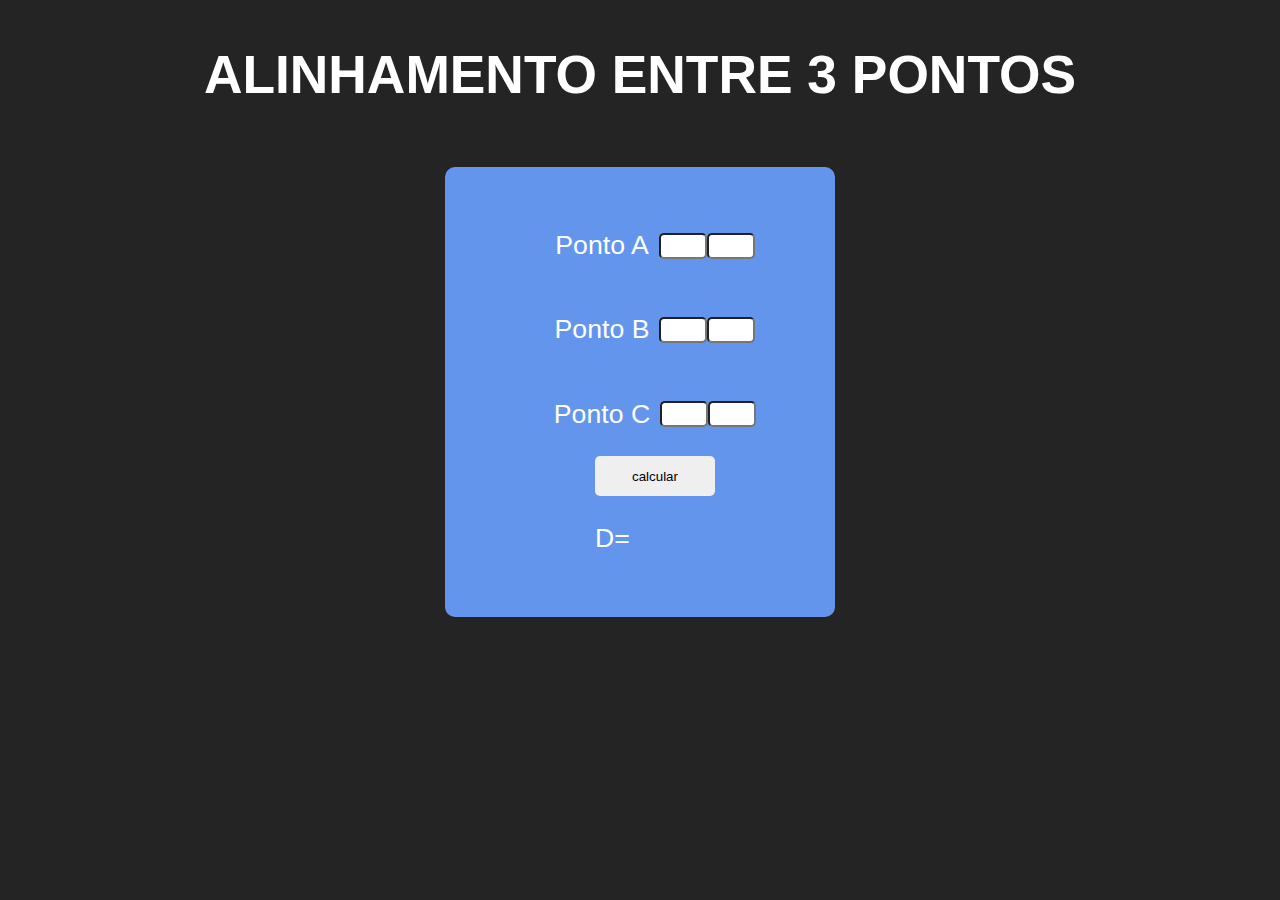
<file: determinante/index.html>
<!DOCTYPE html>
<html lang="pt-BR">
<head>
    <meta charset="UTF-8">
    <meta http-equiv="X-UA-Compatible" content="IE=edge">
    <meta name="viewport" content="width=device-width, initial-scale=1.0">
    <title>Determinante de 3 pontos</title>
    <link rel="stylesheet" href="style.css">
</head>
<body>
    <header>
        <h1>ALINHAMENTO ENTRE 3 PONTOS</h1>
        <ul>
            <li>
                <p>Ponto A</p>
                <div class="butao"></div>
                    <input type="text" id="n1">
                    <input type="text" id="n2">
                </div>
            </li>
            <li>
                <p>Ponto B</p>
                <div class="butao"></div>
                    <input type="text" id="n3">
                    <input type="text" id="n4">
                </div>            
            </li>
            <li>
                <p>Ponto C</p>
                <div class="butao"></div>
                    <input type="text" id="n5">
                    <input type="text" id="n6">
                </div>
            </li>
            <li>
                <div>
                    <input type="button" value="calcular" class="buttt" id="butt">
                    <div id="resposta">
                        <p>D=</p>
                    </div>
                </div>
            </li>
        </ul>
    </header>
    <script src="js.js"></script>
</body>
</html>
</file>
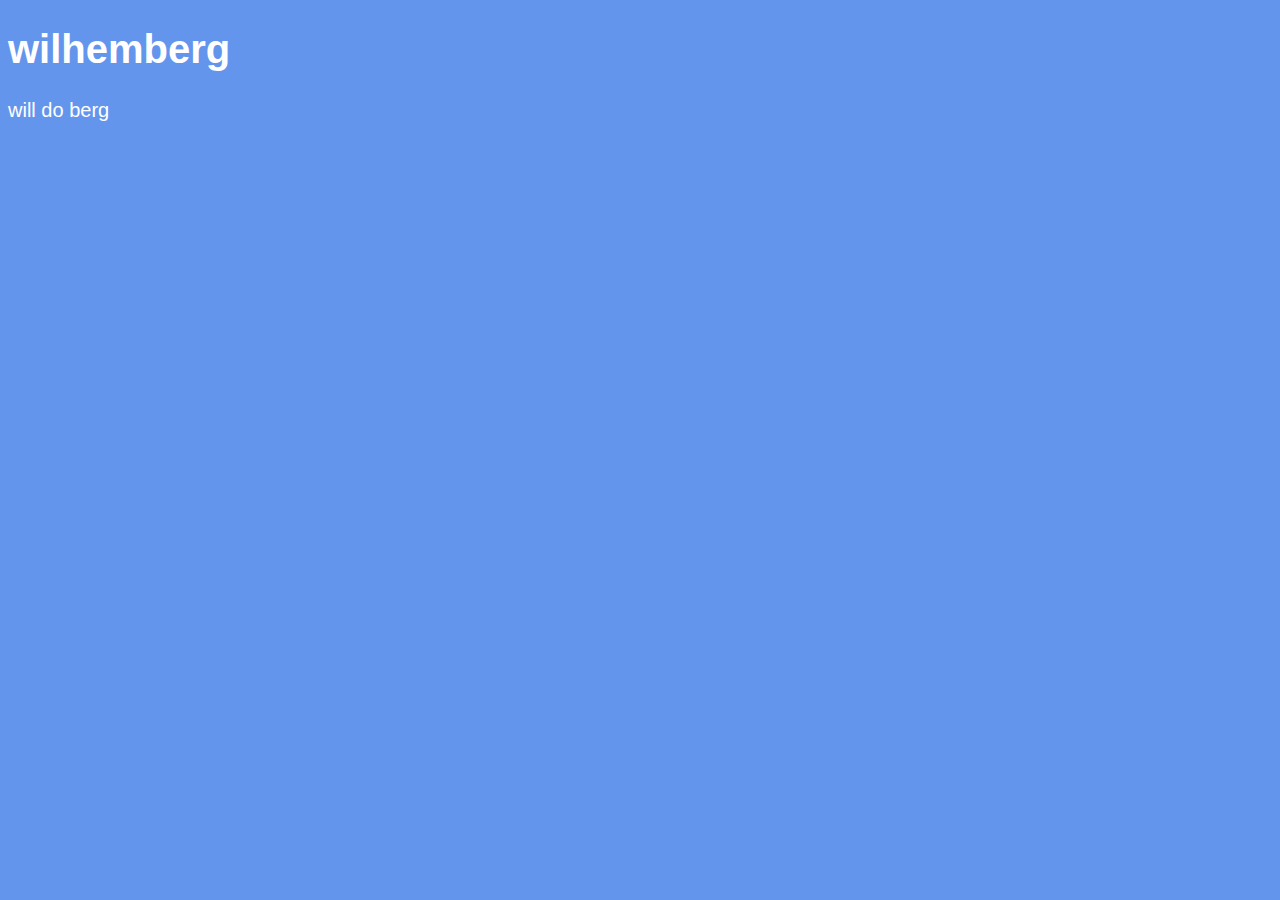
<file: javascript/aulas-iniciais/ativ01.html>
<!DOCTYPE html>
<html lang="pt-br">
<head>  
    <meta charset="UTF-8">
    <meta http-equiv="X-UA-Compatible" content="IE=edge">
    <meta name="viewport" content="width=device-width, initial-scale=1.0">
    <title>aprendendo js</title>
    <style>
        body {
            background-color: cornflowerblue;
            color: white;
            font-size: 20px;
            font-family: helvetica;
        }
    </style>
</head>
<body>
    <h1>
        wilhemberg
    </h1>
    <span>
        will do berg
    </span>
    <script>
        alert("ola, mundo!"); // mensagem de texto
        confirm("eu sou bom?"); // aparece "ok" e "confirmar"
        prompt("vai aprender tudo?"); //serve para vc digitar algo
    </script>
</body>
</html>
</file>
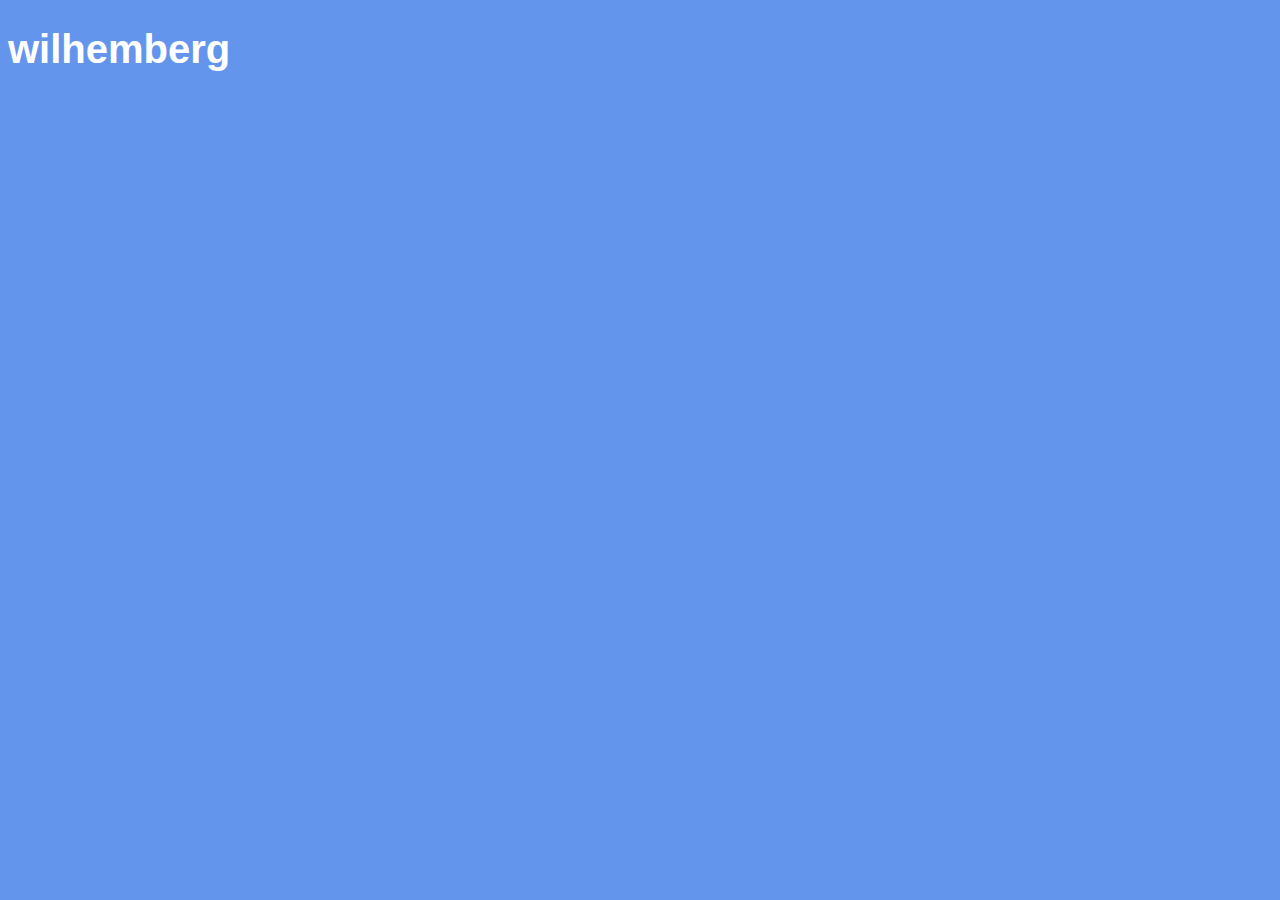
<file: javascript/aulas-iniciais/ativ02.html>
<!DOCTYPE html>
<html lang="pt-br">
<head>  
    <meta charset="UTF-8">
    <meta http-equiv="X-UA-Compatible" content="IE=edge">
    <meta name="viewport" content="width=device-width, initial-scale=1.0">
    <title>aprendendo js</title>
    <style>
        body {
            background-color: cornflowerblue;
            color: white;
            font-size: 20px;
            font-family: helvetica;
        }
    </style>
</head>
<body>
    <h1>wilhemberg</h1>
    <script>
        var nome = prompt("Digite seu nome:"); //serve para vc digitar algo e salvar na variavel nome
        alert("É um prazer te conhecer, " + nome); //o "+" serve para concatenação 
    </script>
</body>
</html>
</file>
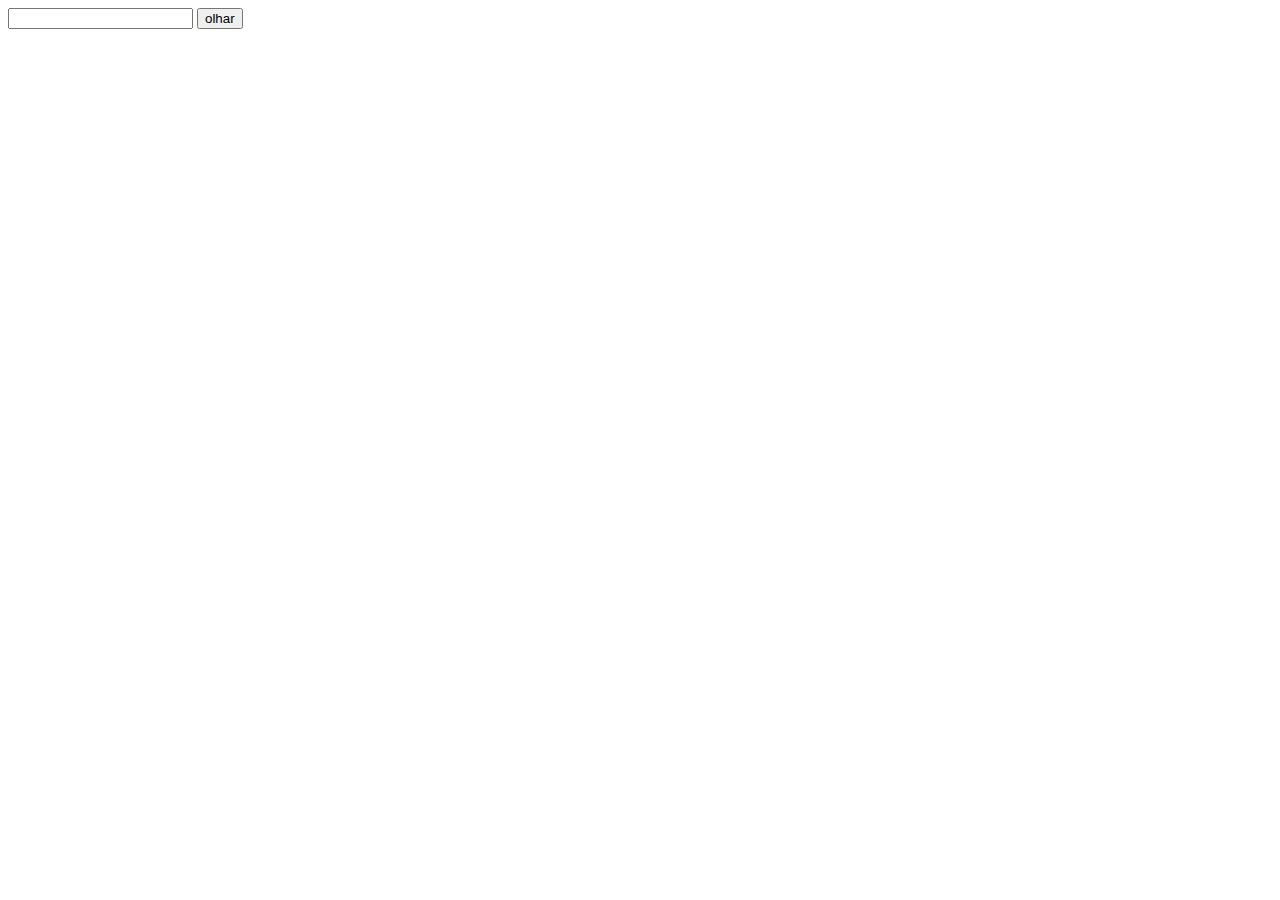
<file: javascript/condiçoes/ativ10.2.html>
<!DOCTYPE html>
<html lang="en">
<head>
    <meta charset="UTF-8">
    <meta http-equiv="X-UA-Compatible" content="IE=edge">
    <meta name="viewport" content="width=device-width, initial-scale=1.0">
    <title>teste de nacionalidade</title>
</head>
<body>
    <input type="text" id="nac">
    <input type="button" value="olhar" id="olhar">
    <div id="res">

    </div>
    <script>
        var o = document.getElementById('olhar') 
        o.addEventListener('click', nacional)

        function nacional() {
            var re = document.querySelector('div#res') //pegando a div res e botando na variavel re
            var nacionalidade = document.querySelector('input#nac') //pegando o input e colocando na variavel nacionaliadde
            var nacio = String(nacionalidade.value) //transformando para texto
            if (nacio == 'brasil') { //codicional
                re.innerHTML = `<p>sua nacionalidade e ${nacio}</p>` //mudando oque ta escrito na variavel re
            } else if (nacio != 'brasil') {
                re.innerHTML = "<p>voce e estrangeiro</p>"
            }
        }
    </script>
</body>
</html>
</file>
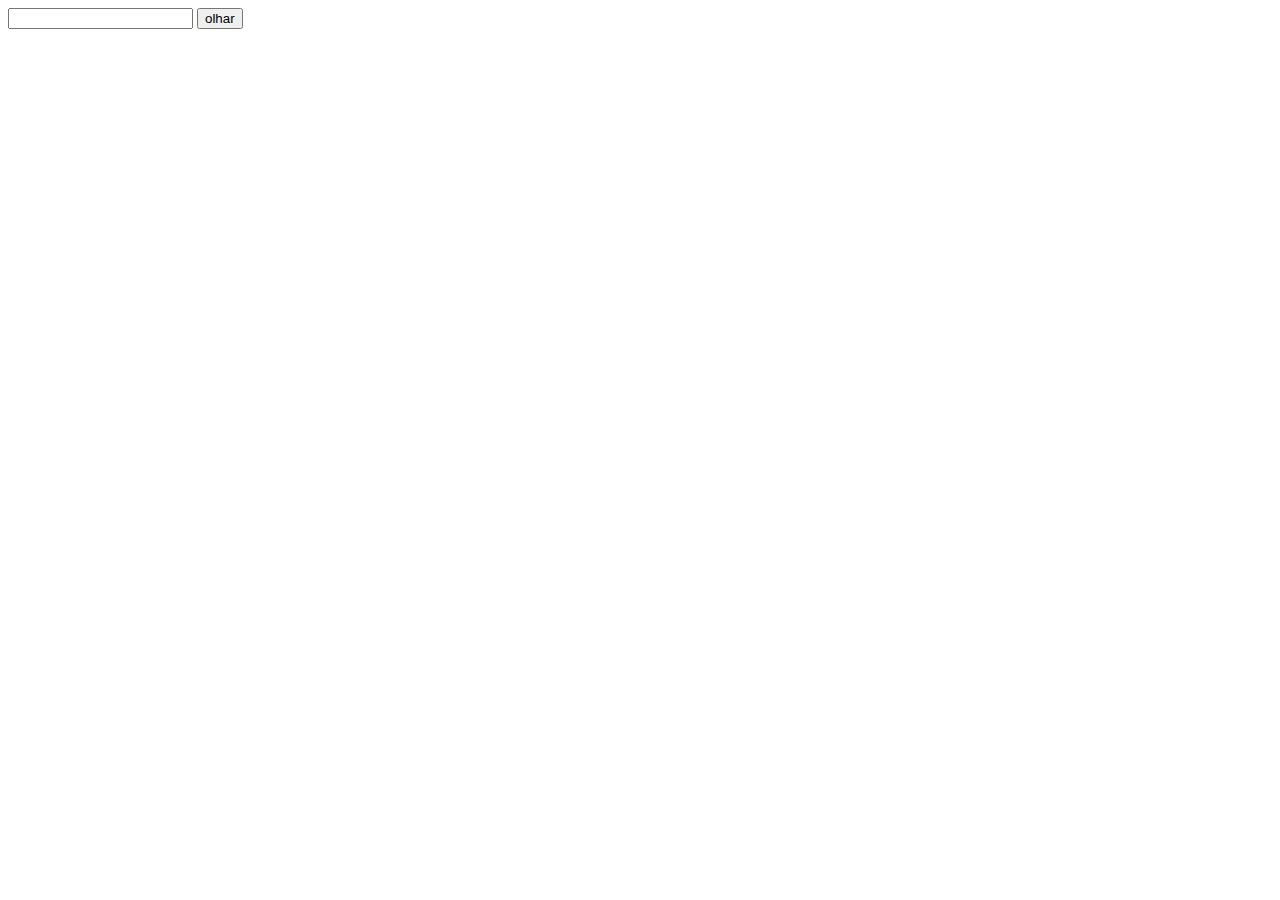
<file: javascript/condiçoes/ativ10.html>
<!DOCTYPE html>
<html lang="en">
<head>
    <meta charset="UTF-8">
    <meta http-equiv="X-UA-Compatible" content="IE=edge">
    <meta name="viewport" content="width=device-width, initial-scale=1.0">
    <title>teste de velocidade</title>
</head>
<body>
    <input type="number" name="v1" id="v1">
    <input type="button" value="olhar" id="btn">
    <div id="res">
        
    </div>
    <script>
        var but = document.getElementById('btn') 
        but.addEventListener('click', butt) //adicionando um evento na variavel but

        function butt() { 
        var re = document.querySelector('div#res') //pegando a div res e botando ela numa variavel re
        var a = document.getElementById('v1') //pegando o id v1 e colocando na variavel a
        var vel = Number(a.value) //transformando a variavel vel em numero
        re.innerHTML = `<p>sua velocidade atual e de <strong>${vel} km/h</strong></p>` //reescrevendo a variavel re
        if (vel > 60) { //condiçao
            res.innerHTML += "voce esta multado por ultrapassar limite de velocidade"
        } else {
            res.innerHTML += "use sempre sinto de segurança"
        }
        }
    </script>
</body>
</html>
</file>
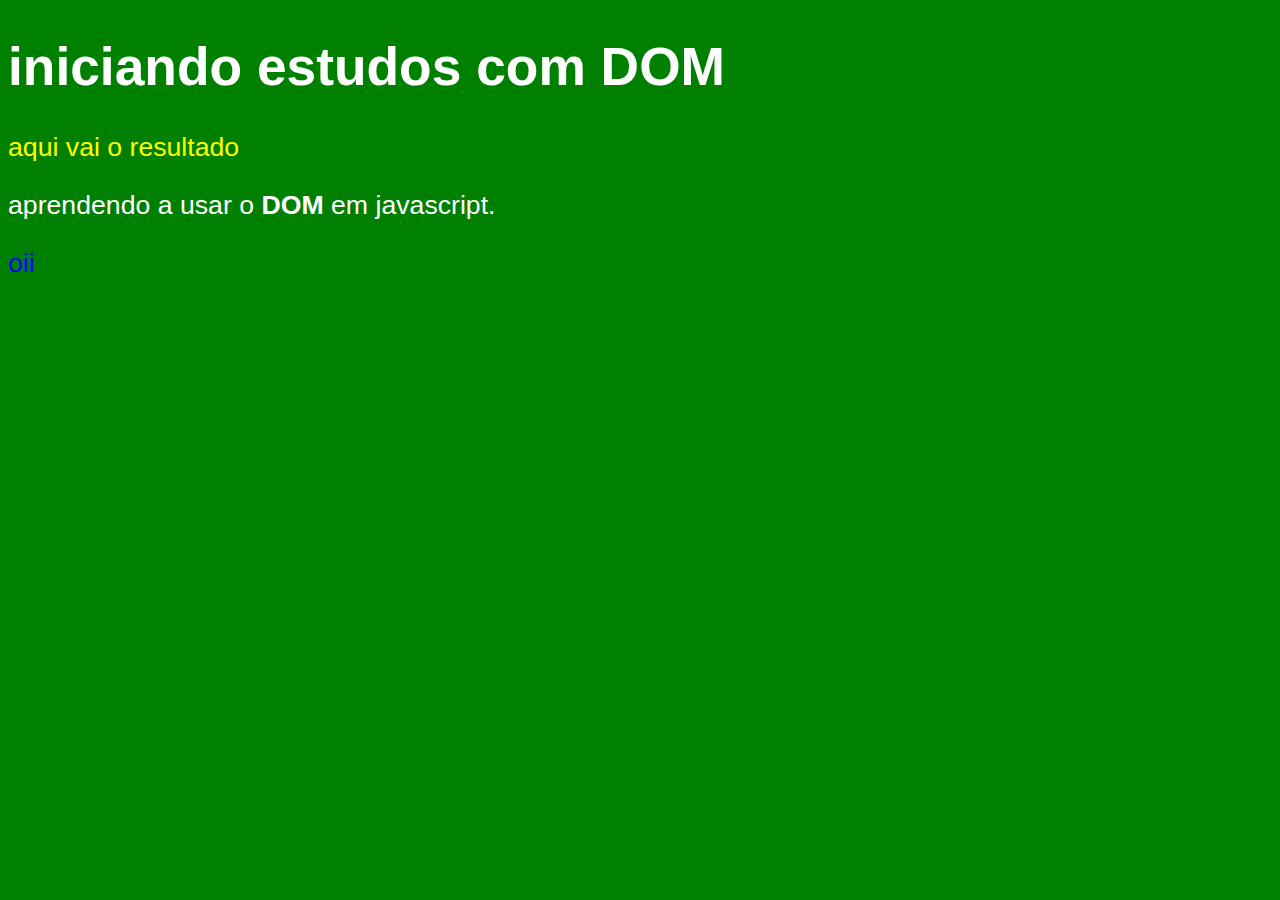
<file: javascript/dom/ativ06.html>
<!DOCTYPE html>
<html lang="pt-br">
<head>
    <meta charset="UTF-8">
    <meta http-equiv="X-UA-Compatible" content="IE=edge">
    <meta name="viewport" content="width=device-width, initial-scale=1.0">
    <title>Prinmeiros passos com DOM</title>
    <style>
        body {
            background-color: cornflowerblue;
            font: normal 20pt arial;
            color: white;
        }
    </style>
</head>
<body>
    <h1>iniciando estudos com DOM</h1>
    <p>aqui vai o resultado</p>
    <p>aprendendo a usar o <strong>DOM</strong> em javascript.</p>
    <div class="msg">clique em mim</div>

    <script>
        var cl = window.document.getElementsByTagName('div')[0] //pegando o elemento div do body e botando na variavel cl
        var m = window.document.getElementById('msg') //slecionando a tag div pelo id
        var d = window.document.getElementsByName('msg')[0] //Pegando a tag div pelo name
        var corpo = window.document.body   //pegando o elemento body do html
        var p1 = window.document.getElementsByTagName('p')[0] //pegando o primeiro elemento p da tag body
        var d = window.document.querySelector('div.msg') // peegando a tag div pelo selector 
        d.style.color = 'blue' //mudando a cor da variavel d para azul
        d.innerText = 'oii' //mudando oque esta escrito na variavel d
        p1.style.color = 'yellow' //colocando o p na cor amarela
        corpo.style.background = 'green' // colocando o corpo com um fundo verde
        corpo.style.color = 'white'  //colocando as letras do body com cor branca
        corpo.style.font = 'normal 20pt arial' // aumentando o tamanho da letra do corpo e o estilo junto
        m.style.color = 'blue' // mudando a cor da letra da tag div
        corpo.style.fontFamily = 'arial'  //serve para mudar o estilo de fonte das letras do body
    </script>
</body>
</html>
</file>
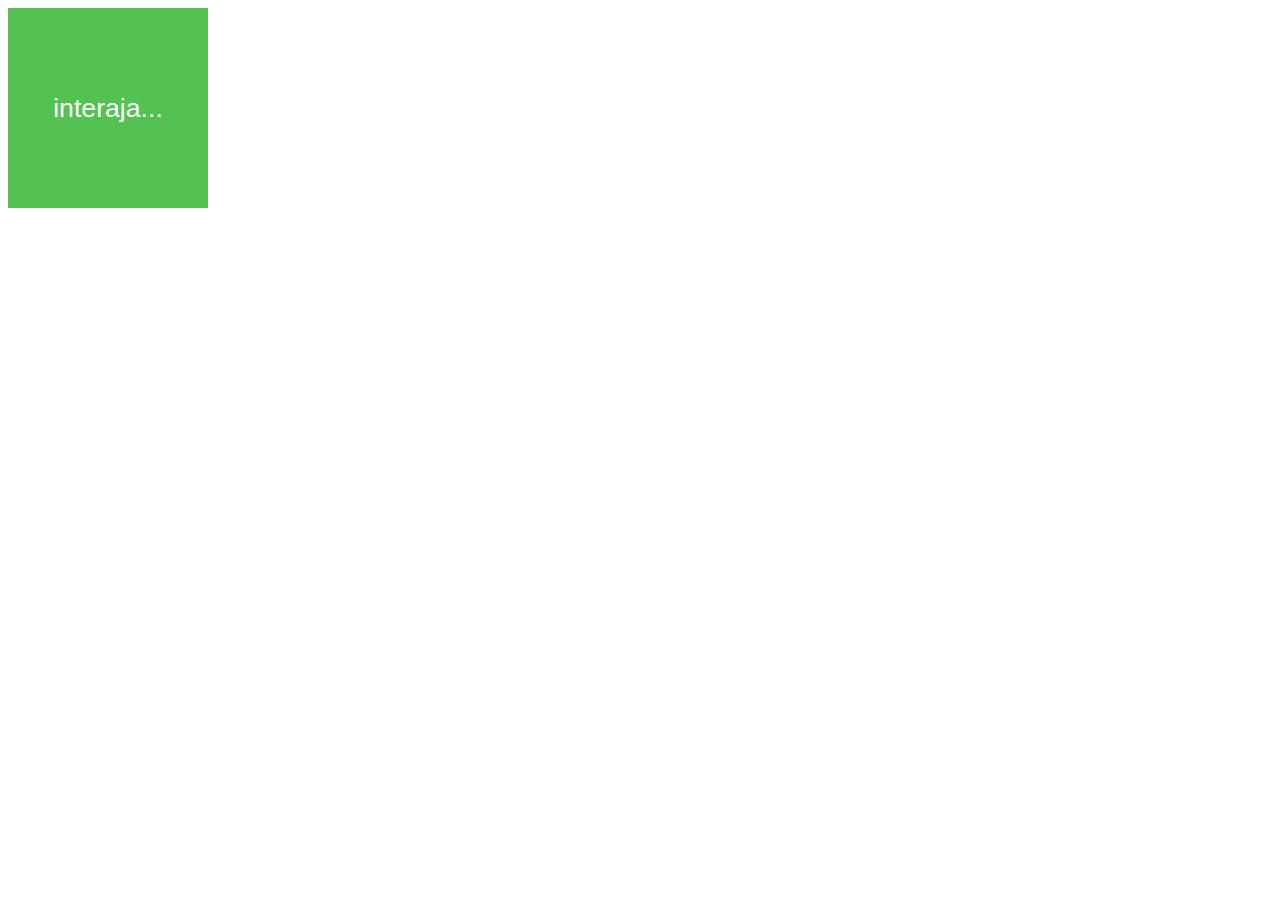
<file: javascript/dom/ativ07.html>
<!DOCTYPE html>
<html lang="en">
<head>
    <meta charset="UTF-8">
    <meta http-equiv="X-UA-Compatible" content="IE=edge">
    <meta name="viewport" content="width=device-width, initial-scale=1.0">
    <title>Document</title>
    <style>
        div#area {
            background-color: rgb(83, 194, 83);
            height: 200px;
            width: 200px;
            display: flex;
            justify-content: center;
            align-items: center;
            font: normal 20pt arial;
            color: white;
        }
    </style>
</head>
<body>
    <div id="area"> <!-- nao precisa botar todos os eventos da div pode botar no script pra ficar mais bonito-->
        interaja...
    </div>
    <script>
        var a = document.querySelector('div#area')

        a.addEventListener('click', clicar) //adiciona o evento clicar para ativar a funçao clicar
        a.addEventListener('mouseenter', entrar) //adiciona o evento mouseenter para ativar a funçao entrar
        a.addEventListener('mouseout', sair) //adiciona o evento mouseout para ativar a funçao sair

        function clicar() { //funcçao clicar vai mudar o texto para cliclou com o evento onclick e mudar a cor de fundo
            a.innerText = 'clicou!'
            a.style.background = 'cornflowerblue'
        }

        function entrar() { //funçao entrar vai mudar o te4xto para entrou quando o mouse entrar na div e mudar a cor de fundo
            a.innerText = 'entrou!'
            a.style.background = 'red'
        }

        function sair() { //funçao sair vai mudar o texto para saiu quando o mause sair da div e mudar a cor de fundo
            a.innerText = 'saiu!'
            a.style.background = 'green'
        }
    </script>
</body>
</html>
</file>
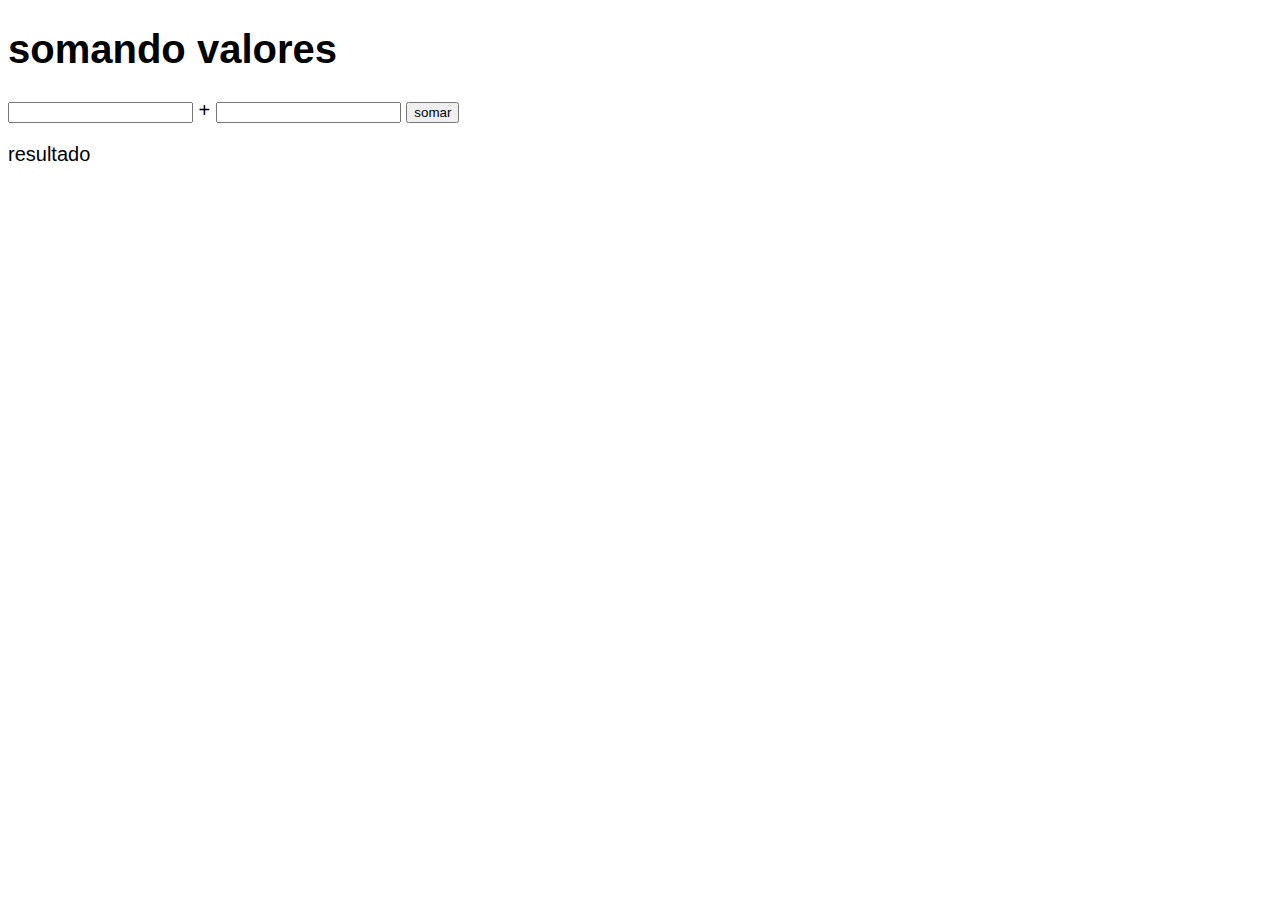
<file: javascript/dom/ativ08.html>
<!DOCTYPE html>
<html lang="pt-BR">
<head>
    <meta charset="UTF-8">
    <meta http-equiv="X-UA-Compatible" content="IE=edge">
    <meta name="viewport" content="width=device-width, initial-scale=1.0">
    <title>somando numeros</title>
    <style>
        body {
            font: normal 20px arial;
        }

        #rs {
            margin-top: 20px;
        }
    </style>
</head>
<body>
    <h1>somando valores</h1>
    <input type="number" name="text1" id="text1"> + 
    <input type="number" name="text2" id="text2">
    <input type="button" value="somar" id="somar">
    <div id="rs">
        resultado
    </div>

    <script>
        var a = document.querySelector('input#somar') //pegando o butao somar e colocando na variavel a
        a.addEventListener('click', somar) //adicionando evento de click
        function somar() { //criando funçao somar 
            var tn1 = window.document.getElementById('text1') //pegando o valor do input e colocando na variavel tn1
            var tn2 = window.document.querySelector('input#text2') //pegando o valor do input e colocando na variavel tn2
            var n1 = Number(tn1.value) //mudando o tipo da variavel para numero
            var n2 = Number(tn2.value) //mudando o tipo da variavel para numero
            var res = document.getElementById('rs') //pegando a div resultado e colocando na variavel res
            var soma = n1 + n2 //somando os valores das variaveis n1 e n2
            res.innerText = `a soma e igual a ${soma}` //exibindo a soma
        }
    </script>
</body>
</html>
</file>
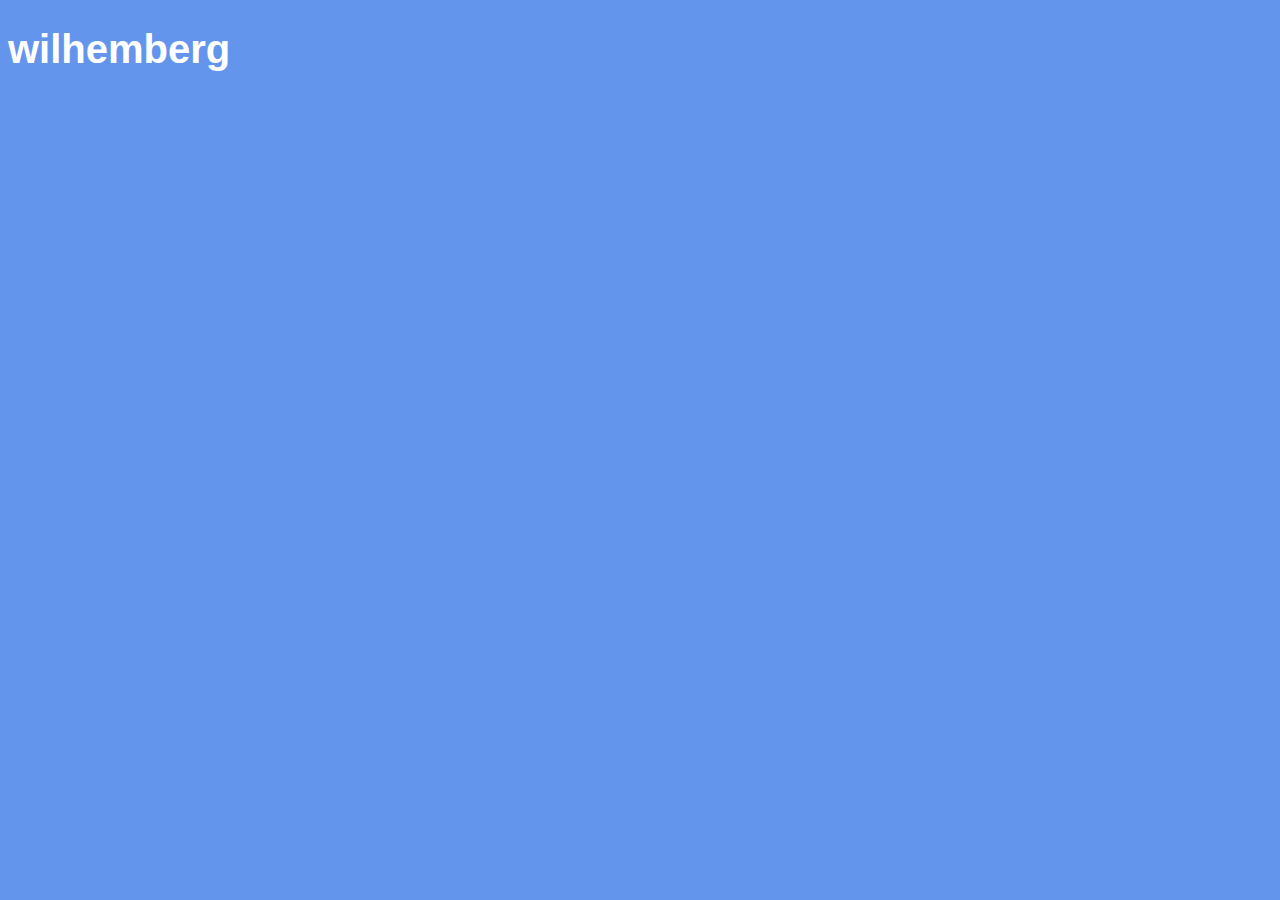
<file: javascript/operadores/ativ03.html>
<!DOCTYPE html>
<html lang="pt-br">
<head>  
    <meta charset="UTF-8">
    <meta http-equiv="X-UA-Compatible" content="IE=edge">
    <meta name="viewport" content="width=device-width, initial-scale=1.0">
    <title>aprendendo js</title>
    <style>
        body {
            background-color: cornflowerblue;
            color: white;
            font-size: 20px;
            font-family: helvetica;
        }
    </style>
</head>
<body>
    <h1>wilhemberg</h1>
    <script>
        // (number + number) faz adiçao
        // (string + string) faz concatenaçao
        var n1 = Number(prompt("Digite um numero:")); //conversão para numero inteiro
        var n2 = Number(prompt("Digite outro numero:"));
        var s = n1 + n2;
        var ss = n1 - n2;
        var m = n1 * n2;
        var d = n1 / n2;
        var con = confirm("voce quer ver a soma?");
        if (con){
            alert(`soma e ${s}`);
        } else {
            var con1 = prompt("voce quer ver qual operaçao?");
            if (con1 == "-") {
                alert(`sua subtraçao e ${ss}`);
            } else if (con1 == "*") {
                alert(`sua multiplicaçao e ${m}`);
            }
            else if (con1 == "/") {
                alert(`sua divisao e ${d}`);
            }
        }
    </script>
</body>
</html>
</file>
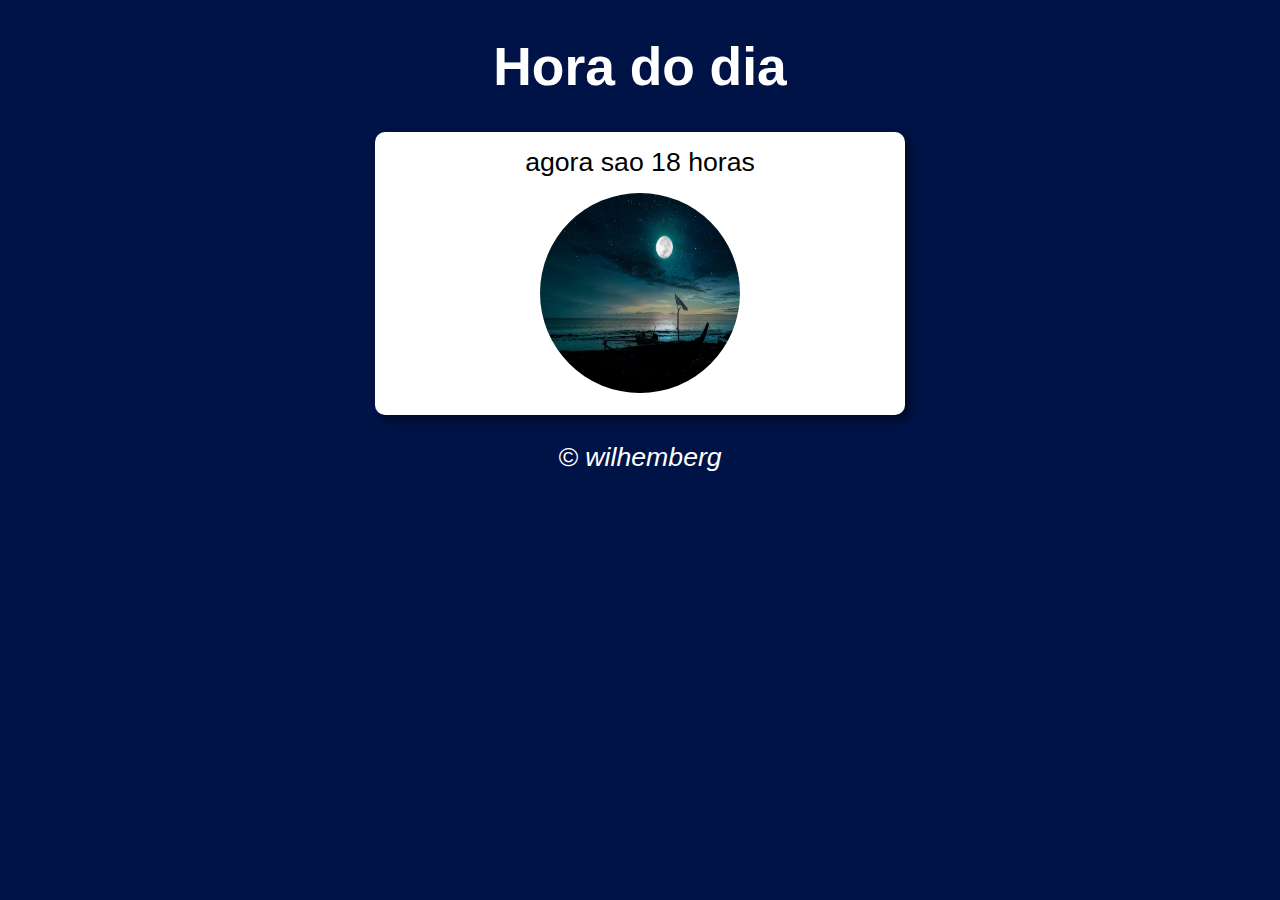
<file: javascript/condiçoes/exercicios/exer1/exer1.html>
<!DOCTYPE html>
<html lang="pt-BR">
<head>
    <meta charset="UTF-8">
    <meta http-equiv="X-UA-Compatible" content="IE=edge">
    <meta name="viewport" content="width=device-width, initial-scale=1.0">
    <title>Exercicio</title>
    <link rel="stylesheet" href="exer1.css">
</head>
<body onload="carregar()">
    <header>
        <h1>Hora do dia</h1>
    </header>
    <section>
        <div id="msg">
            aqui vai aparecer a mensagem
        </div>
        <div id="foto">
            <img id="imagem" src="./assets/manha.jpg" alt="imagem">
        </div>
    </section>
    <footer>
        <p>&copy; wilhemberg</p>
    </footer>
    <script src="exer1.js"></script>
</body>
</html>
</file>
<file: determinante/style.css>
body {
    background-color: #242424;
    color: white;
    font: normal 20pt arial;
}

header {
    display: flex;
    justify-content: center;
    align-items: center;
    flex-direction: column;
}

ul {
    border-radius: 10px;
    width: 350px;
    height: 450px;
    display: flex;
    justify-content: center;
    align-items: center;
    flex-direction: column;
    background-color: cornflowerblue;
}

ul li {
    list-style: none;
    display: flex;
    padding-right: 10px;
}

.butao {
    padding-left: 10px;
    display: flex;
}

.buttt {
    width: 120px;
    height: 40px;
    border: none;
    text-align: center;
    display: flex;
    justify-content: center;
    
}

input {
    width: 40px;
    height: 20px;
    display: flex;
    align-self: center;
    border-radius: 5px;
    outline: 0;
}
</file>
<file: javascript/condiçoes/exercicios/exer1/exer1.css>
body {
    background-color: cornflowerblue;
    font: normal 20pt arial;
}

header {
    color: white;
    text-align: center;
}

section {
    display: flex;
    flex-direction: column;
    align-items: center;
    gap: 15px;
    background-color: white;
    border-radius: 10px;
    padding: 15px;
    margin: auto;
    width: 500px;
    box-shadow: 5px 5px 10px rgba(0, 0, 0, 0.5);
}

#foto img {
    border-radius: 50%;
    height: 200px;
    width: 200px;
}

footer {
    color: white;
    text-align: center;
    font-style: italic;
}
</file>
